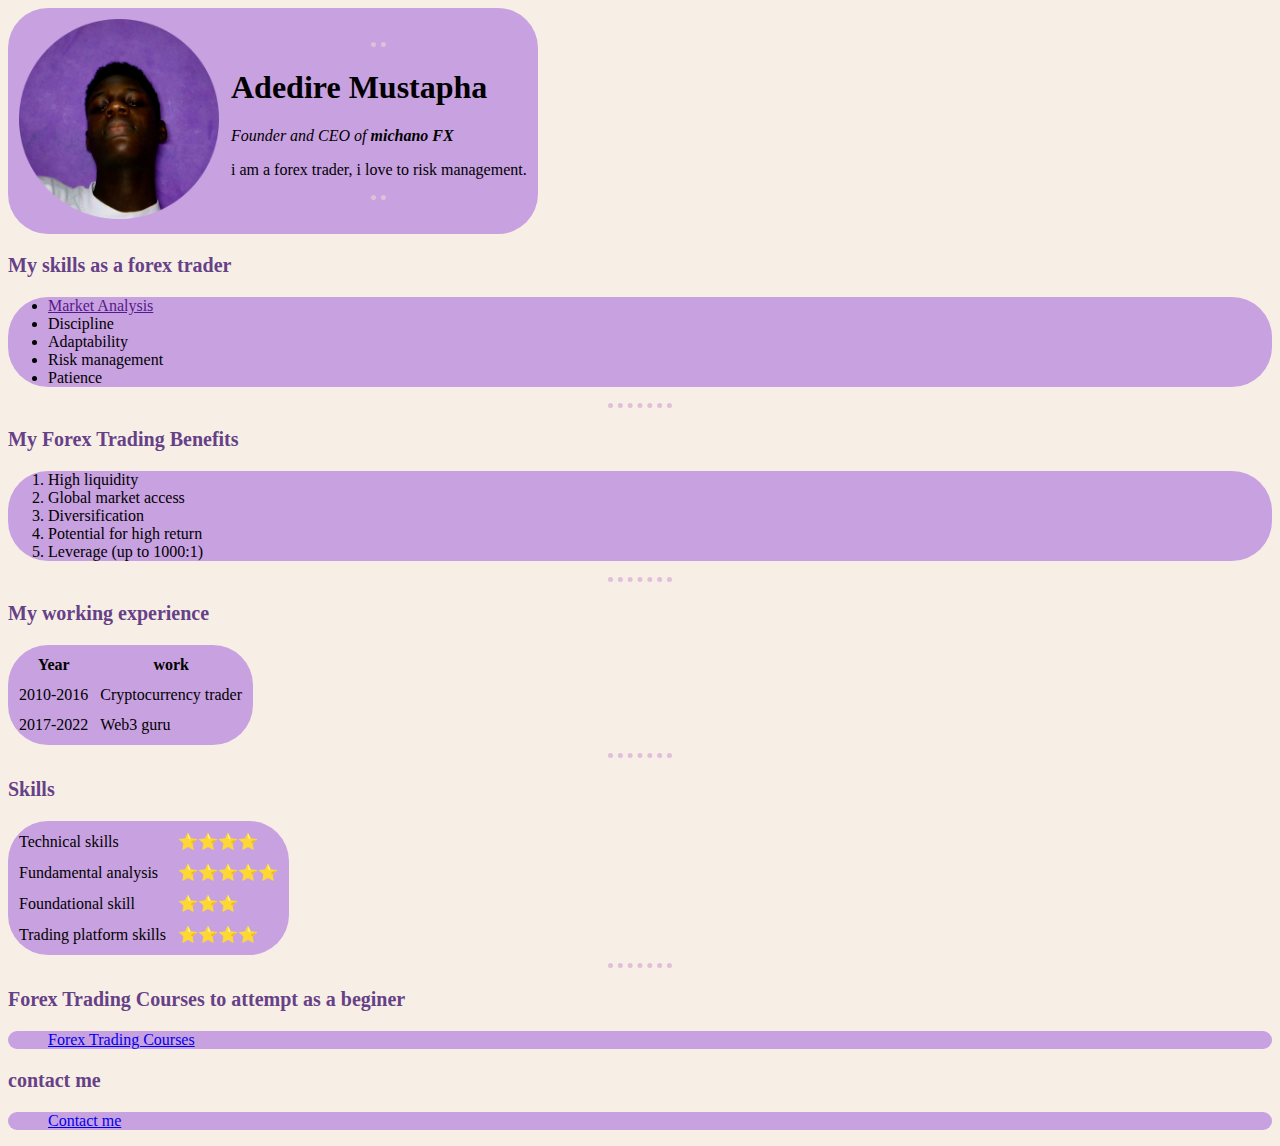
<file: index.html>
<!DOCTYPE html>
<html>
    <head>
        <link rel="stylesheet" href="style.css">
        <metacharaset="utf-8">
        <title>Michano personal site</title>
    </head>
    <body>
        <table cellspacing="10">
            <tr>
              <td><img src="mica" height="200""michano profile picture"></td> 
              <td> <hr>
                <h1>Adedire Mustapha</h1>
                <p><em>Founder and CEO of<strong> michano FX</strong></em></p>
                <p>i am a forex trader, i love to risk management.</p>
                <hr></td> 
            </tr>
        </table>
       
        <h3>My skills as a forex trader</h3>
        <ul>
            <li><a href=""https://youtube.com/shorts/2A2CqCmDbl0?si=pKxENp1TTB5mhg4o>Market Analysis</a></li>
            <li>Discipline</li>
            <li>Adaptability</li>
            <li>Risk management</li>
            <li>Patience</li>
        </ul>
        <hr>
        <h3>My Forex Trading Benefits </h3>
        <ol>
        <li>High liquidity</li>
        <li>Global market access</li>
        <li>Diversification</li>
        <li>Potential for high return</li>
        <li>Leverage (up to 1000:1)</li>
        </ol>
        <hr>
        <h3> My working experience</h3>
        
<table cellspacing="10">
   
    <tr>
        <th>Year</th>
        <th>work</th>
    </tr>

<td>2010-2016</td>
<td>Cryptocurrency trader</td>
    <tr>
<td>2017-2022</td>
<td>Web3 guru</td>
    </tr>
</table>
<hr>
<h3>Skills</h3>
            <table cellspacing="10">
            <tr>
             <td>Technical skills</td> 
             <td>⭐⭐⭐⭐</td>  
            </tr>
            <tr>
                <td>Fundamental analysis</td>
                <td>⭐⭐⭐⭐⭐</td>
            </tr>
            <tr>
                <td>Foundational skill</td>
                <td>⭐⭐⭐</td>
            </tr>
        
            <tr>
                    <td>Trading platform skills</td>
                    <td>⭐⭐⭐⭐</td>
            </tr>
</table>
<hr>
        <h3>Forex Trading Courses to attempt as a beginer</h3>
        <ul>
            
             <a href="forex.html">Forex Trading Courses</a>
        </ul>
        <h3>contact me </h3>
        <ul>
            <a href="contact.html">Contact me</a>
        </ul>

    
    </body>
</html>
</file>
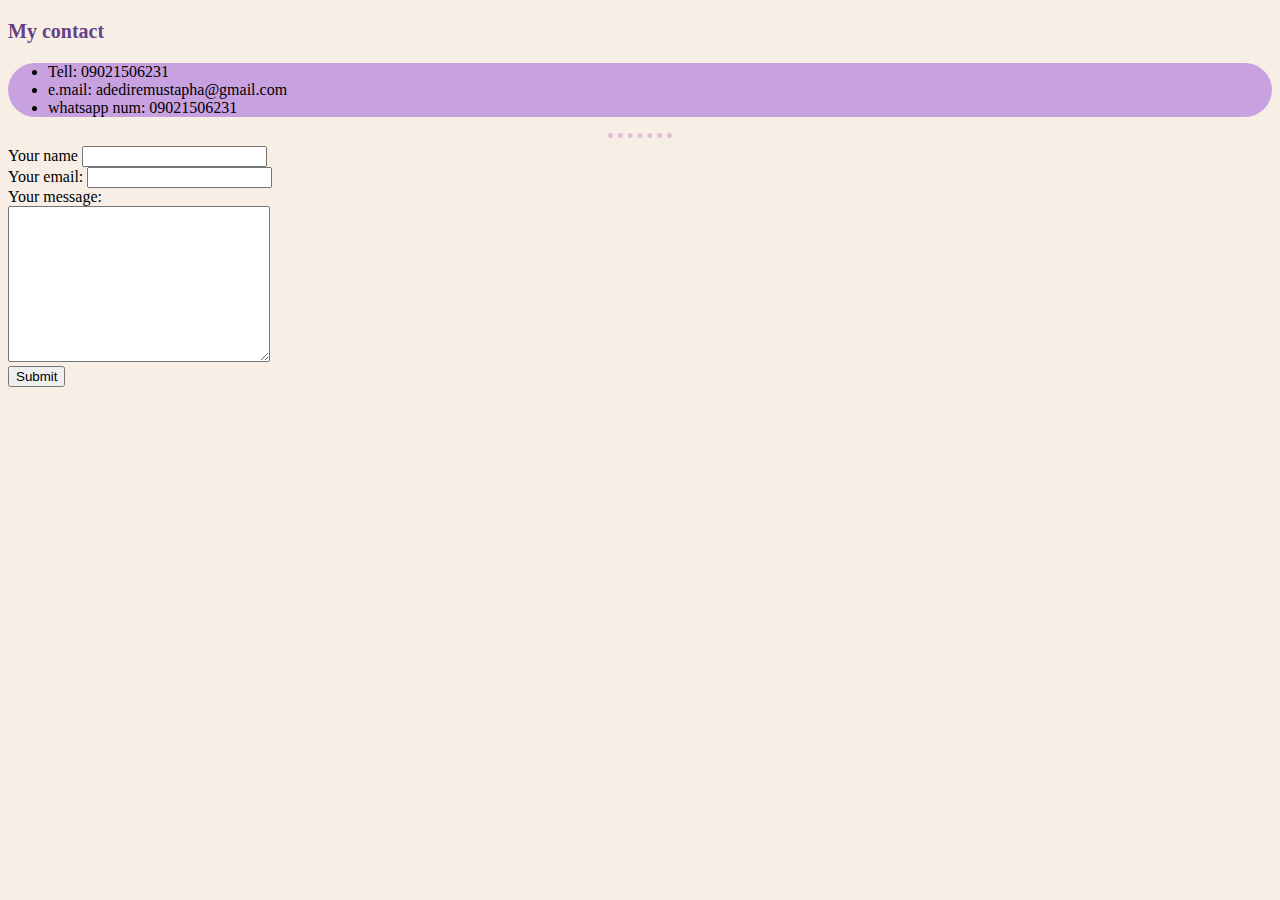
<file: contact.html>
<!DOCTYPE html>
<html>
    <head>
        <link rel="stylesheet" href="style.css">
        <metacharaset="utf-8">
        <title>My contact</title>
    </head>
    <body>
        
        <h3>My contact</h3>
        <ul>
        <li>Tell: 09021506231</li>
        <li>e.mail: adediremustapha@gmail.com</li>
        <li>whatsapp num: 09021506231</li>
        </ul>
        <hr>
        <form class="" action="mailto:adediremustapha@gmail.com" method="post">
        <label>Your name</label>
        <input type="text" name="Your name" value=""><br>
        <label>Your email:</label>
        <input type="email" name="Your email" value=""><br>
        <label>Your message:</label><br>
        <textarea name="Your message" cols="30" rows="10"></textarea><br>
        <input type="submit" name="">
        </form>

    </body>
</html>
</file>
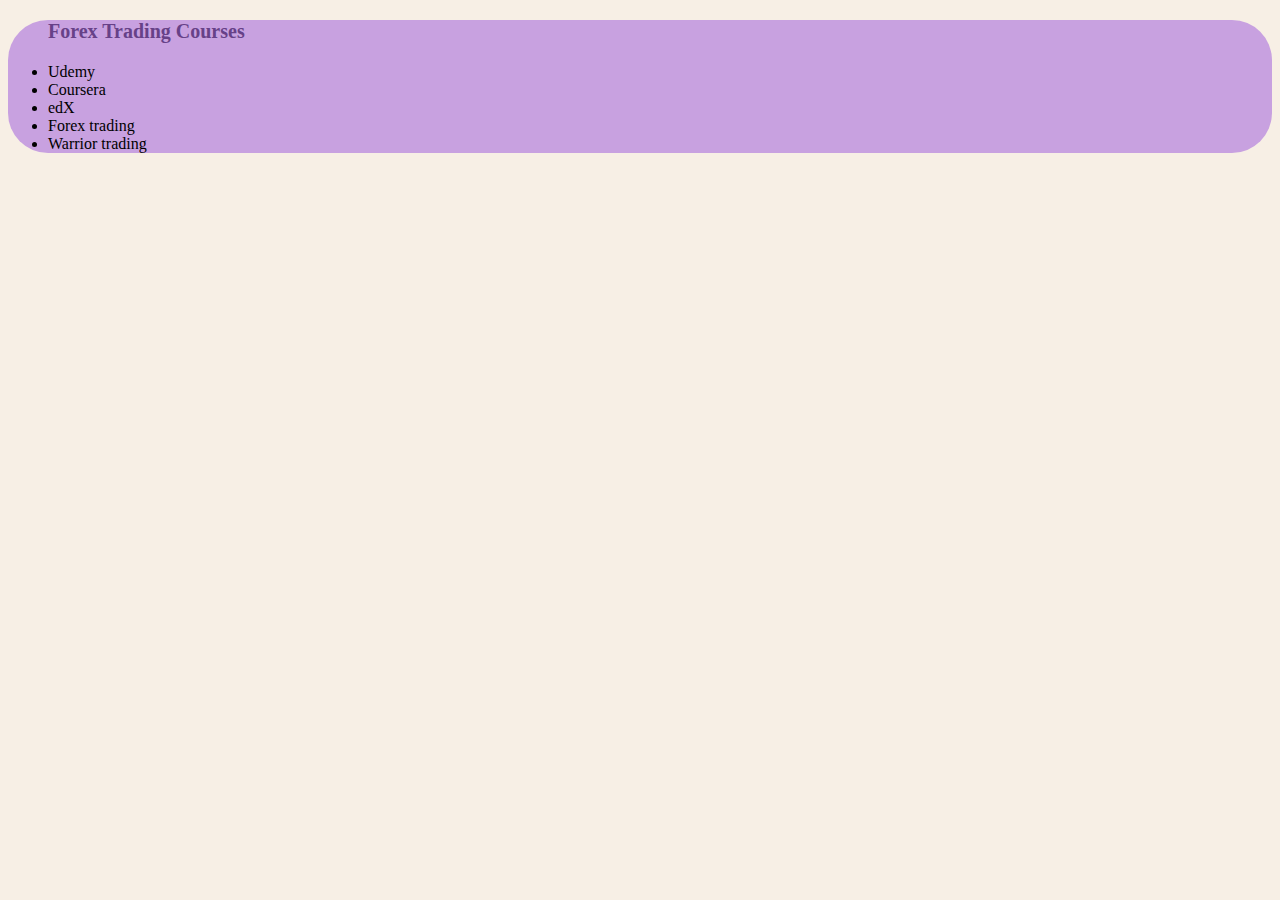
<file: forex.html>
<!DOCTYPE html>
<html>
    <head>
        <link rel="stylesheet" href="style.css">

        <metacharaset="utf-8">
        <title>Forex Trading Courses</title>
    </head> 
    <body>
<ul>
    <h3>Forex Trading Courses</h3>
    <li>Udemy</li>
    <li>Coursera</li>
    <li>edX</li>
    <li>Forex trading</li>
    <li>Warrior trading</li>
</ul>
    </body>
</html>
</file>
<file: style.css>
body{
    background-color: #F7EFE5;
}

hr{
    border-style: none;
    border-top-style: dotted;
    border-color: #E2BFD9;
    border-width: 5px;
    width: 5%;
}
h1{
    color:#black;
    font: size30px
}
p{
    color: #674188;
}
h3{
    color: #674188;
    font-size: 20px;
}
ul{
    background-color: #C8A1E0;
    border-radius: 40px;;;
}
ol{
    background-color: #C8A1E0;
    border-radius: 40px;
}
table{
    background-color: #C8A1E0;
    border-radius: 40px;
}
p{
    color: black;

}
</file>
